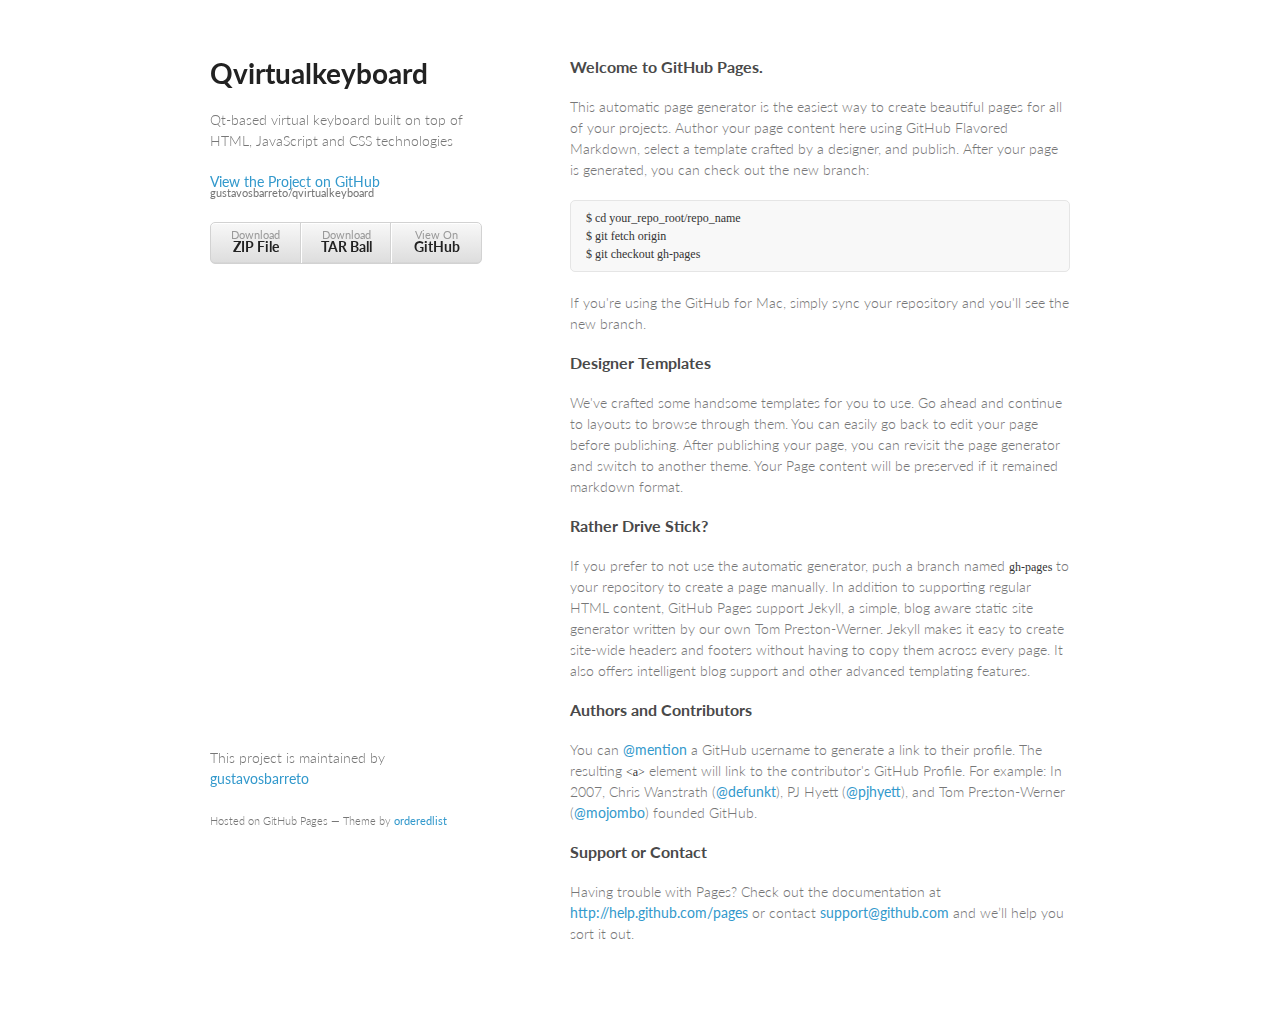
<file: index.html>
<!doctype html>
<html>
  <head>
    <meta charset="utf-8">
    <meta http-equiv="X-UA-Compatible" content="chrome=1">
    <title>Qvirtualkeyboard by gustavosbarreto</title>

    <link rel="stylesheet" href="stylesheets/styles.css">
    <link rel="stylesheet" href="stylesheets/pygment_trac.css">
    <meta name="viewport" content="width=device-width, initial-scale=1, user-scalable=no">
    <!--[if lt IE 9]>
    <script src="//html5shiv.googlecode.com/svn/trunk/html5.js"></script>
    <![endif]-->
  </head>
  <body>
    <div class="wrapper">
      <header>
        <h1>Qvirtualkeyboard</h1>
        <p>Qt-based virtual keyboard built on top of HTML, JavaScript and CSS technologies</p>

        <p class="view"><a href="https://github.com/gustavosbarreto/qvirtualkeyboard">View the Project on GitHub <small>gustavosbarreto/qvirtualkeyboard</small></a></p>


        <ul>
          <li><a href="https://github.com/gustavosbarreto/qvirtualkeyboard/zipball/master">Download <strong>ZIP File</strong></a></li>
          <li><a href="https://github.com/gustavosbarreto/qvirtualkeyboard/tarball/master">Download <strong>TAR Ball</strong></a></li>
          <li><a href="https://github.com/gustavosbarreto/qvirtualkeyboard">View On <strong>GitHub</strong></a></li>
        </ul>
      </header>
      <section>
        <h3>
<a name="welcome-to-github-pages" class="anchor" href="#welcome-to-github-pages"><span class="octicon octicon-link"></span></a>Welcome to GitHub Pages.</h3>

<p>This automatic page generator is the easiest way to create beautiful pages for all of your projects. Author your page content here using GitHub Flavored Markdown, select a template crafted by a designer, and publish. After your page is generated, you can check out the new branch:</p>

<pre><code>$ cd your_repo_root/repo_name
$ git fetch origin
$ git checkout gh-pages
</code></pre>

<p>If you're using the GitHub for Mac, simply sync your repository and you'll see the new branch.</p>

<h3>
<a name="designer-templates" class="anchor" href="#designer-templates"><span class="octicon octicon-link"></span></a>Designer Templates</h3>

<p>We've crafted some handsome templates for you to use. Go ahead and continue to layouts to browse through them. You can easily go back to edit your page before publishing. After publishing your page, you can revisit the page generator and switch to another theme. Your Page content will be preserved if it remained markdown format.</p>

<h3>
<a name="rather-drive-stick" class="anchor" href="#rather-drive-stick"><span class="octicon octicon-link"></span></a>Rather Drive Stick?</h3>

<p>If you prefer to not use the automatic generator, push a branch named <code>gh-pages</code> to your repository to create a page manually. In addition to supporting regular HTML content, GitHub Pages support Jekyll, a simple, blog aware static site generator written by our own Tom Preston-Werner. Jekyll makes it easy to create site-wide headers and footers without having to copy them across every page. It also offers intelligent blog support and other advanced templating features.</p>

<h3>
<a name="authors-and-contributors" class="anchor" href="#authors-and-contributors"><span class="octicon octicon-link"></span></a>Authors and Contributors</h3>

<p>You can <a href="https://github.com/blog/821" class="user-mention">@mention</a> a GitHub username to generate a link to their profile. The resulting <code>&lt;a&gt;</code> element will link to the contributor's GitHub Profile. For example: In 2007, Chris Wanstrath (<a href="https://github.com/defunkt" class="user-mention">@defunkt</a>), PJ Hyett (<a href="https://github.com/pjhyett" class="user-mention">@pjhyett</a>), and Tom Preston-Werner (<a href="https://github.com/mojombo" class="user-mention">@mojombo</a>) founded GitHub.</p>

<h3>
<a name="support-or-contact" class="anchor" href="#support-or-contact"><span class="octicon octicon-link"></span></a>Support or Contact</h3>

<p>Having trouble with Pages? Check out the documentation at <a href="http://help.github.com/pages">http://help.github.com/pages</a> or contact <a href="mailto:support@github.com">support@github.com</a> and we’ll help you sort it out.</p>
      </section>
      <footer>
        <p>This project is maintained by <a href="https://github.com/gustavosbarreto">gustavosbarreto</a></p>
        <p><small>Hosted on GitHub Pages &mdash; Theme by <a href="https://github.com/orderedlist">orderedlist</a></small></p>
      </footer>
    </div>
    <script src="javascripts/scale.fix.js"></script>
    
  </body>
</html>
</file>
<file: stylesheets/styles.css>
@import url(https://fonts.googleapis.com/css?family=Lato:300italic,700italic,300,700);

body {
  padding:50px;
  font:14px/1.5 Lato, "Helvetica Neue", Helvetica, Arial, sans-serif;
  color:#777;
  font-weight:300;
}

h1, h2, h3, h4, h5, h6 {
  color:#222;
  margin:0 0 20px;
}

p, ul, ol, table, pre, dl {
  margin:0 0 20px;
}

h1, h2, h3 {
  line-height:1.1;
}

h1 {
  font-size:28px;
}

h2 {
  color:#393939;
}

h3, h4, h5, h6 {
  color:#494949;
}

a {
  color:#39c;
  font-weight:400;
  text-decoration:none;
}

a small {
  font-size:11px;
  color:#777;
  margin-top:-0.6em;
  display:block;
}

.wrapper {
  width:860px;
  margin:0 auto;
}

blockquote {
  border-left:1px solid #e5e5e5;
  margin:0;
  padding:0 0 0 20px;
  font-style:italic;
}

code, pre {
  font-family:Monaco, Bitstream Vera Sans Mono, Lucida Console, Terminal;
  color:#333;
  font-size:12px;
}

pre {
  padding:8px 15px;
  background: #f8f8f8;  
  border-radius:5px;
  border:1px solid #e5e5e5;
  overflow-x: auto;
}

table {
  width:100%;
  border-collapse:collapse;
}

th, td {
  text-align:left;
  padding:5px 10px;
  border-bottom:1px solid #e5e5e5;
}

dt {
  color:#444;
  font-weight:700;
}

th {
  color:#444;
}

img {
  max-width:100%;
}

header {
  width:270px;
  float:left;
  position:fixed;
}

header ul {
  list-style:none;
  height:40px;
  
  padding:0;
  
  background: #eee;
  background: -moz-linear-gradient(top, #f8f8f8 0%, #dddddd 100%);
  background: -webkit-gradient(linear, left top, left bottom, color-stop(0%,#f8f8f8), color-stop(100%,#dddddd));
  background: -webkit-linear-gradient(top, #f8f8f8 0%,#dddddd 100%);
  background: -o-linear-gradient(top, #f8f8f8 0%,#dddddd 100%);
  background: -ms-linear-gradient(top, #f8f8f8 0%,#dddddd 100%);
  background: linear-gradient(top, #f8f8f8 0%,#dddddd 100%);
  
  border-radius:5px;
  border:1px solid #d2d2d2;
  box-shadow:inset #fff 0 1px 0, inset rgba(0,0,0,0.03) 0 -1px 0;
  width:270px;
}

header li {
  width:89px;
  float:left;
  border-right:1px solid #d2d2d2;
  height:40px;
}

header ul a {
  line-height:1;
  font-size:11px;
  color:#999;
  display:block;
  text-align:center;
  padding-top:6px;
  height:40px;
}

strong {
  color:#222;
  font-weight:700;
}

header ul li + li {
  width:88px;
  border-left:1px solid #fff;
}

header ul li + li + li {
  border-right:none;
  width:89px;
}

header ul a strong {
  font-size:14px;
  display:block;
  color:#222;
}

section {
  width:500px;
  float:right;
  padding-bottom:50px;
}

small {
  font-size:11px;
}

hr {
  border:0;
  background:#e5e5e5;
  height:1px;
  margin:0 0 20px;
}

footer {
  width:270px;
  float:left;
  position:fixed;
  bottom:50px;
}

@media print, screen and (max-width: 960px) {
  
  div.wrapper {
    width:auto;
    margin:0;
  }
  
  header, section, footer {
    float:none;
    position:static;
    width:auto;
  }
  
  header {
    padding-right:320px;
  }
  
  section {
    border:1px solid #e5e5e5;
    border-width:1px 0;
    padding:20px 0;
    margin:0 0 20px;
  }
  
  header a small {
    display:inline;
  }
  
  header ul {
    position:absolute;
    right:50px;
    top:52px;
  }
}

@media print, screen and (max-width: 720px) {
  body {
    word-wrap:break-word;
  }
  
  header {
    padding:0;
  }
  
  header ul, header p.view {
    position:static;
  }
  
  pre, code {
    word-wrap:normal;
  }
}

@media print, screen and (max-width: 480px) {
  body {
    padding:15px;
  }
  
  header ul {
    display:none;
  }
}

@media print {
  body {
    padding:0.4in;
    font-size:12pt;
    color:#444;
  }
}
</file>
<file: stylesheets/pygment_trac.css>
.highlight  { background: #ffffff; }
.highlight .c { color: #999988; font-style: italic } /* Comment */
.highlight .err { color: #a61717; background-color: #e3d2d2 } /* Error */
.highlight .k { font-weight: bold } /* Keyword */
.highlight .o { font-weight: bold } /* Operator */
.highlight .cm { color: #999988; font-style: italic } /* Comment.Multiline */
.highlight .cp { color: #999999; font-weight: bold } /* Comment.Preproc */
.highlight .c1 { color: #999988; font-style: italic } /* Comment.Single */
.highlight .cs { color: #999999; font-weight: bold; font-style: italic } /* Comment.Special */
.highlight .gd { color: #000000; background-color: #ffdddd } /* Generic.Deleted */
.highlight .gd .x { color: #000000; background-color: #ffaaaa } /* Generic.Deleted.Specific */
.highlight .ge { font-style: italic } /* Generic.Emph */
.highlight .gr { color: #aa0000 } /* Generic.Error */
.highlight .gh { color: #999999 } /* Generic.Heading */
.highlight .gi { color: #000000; background-color: #ddffdd } /* Generic.Inserted */
.highlight .gi .x { color: #000000; background-color: #aaffaa } /* Generic.Inserted.Specific */
.highlight .go { color: #888888 } /* Generic.Output */
.highlight .gp { color: #555555 } /* Generic.Prompt */
.highlight .gs { font-weight: bold } /* Generic.Strong */
.highlight .gu { color: #800080; font-weight: bold; } /* Generic.Subheading */
.highlight .gt { color: #aa0000 } /* Generic.Traceback */
.highlight .kc { font-weight: bold } /* Keyword.Constant */
.highlight .kd { font-weight: bold } /* Keyword.Declaration */
.highlight .kn { font-weight: bold } /* Keyword.Namespace */
.highlight .kp { font-weight: bold } /* Keyword.Pseudo */
.highlight .kr { font-weight: bold } /* Keyword.Reserved */
.highlight .kt { color: #445588; font-weight: bold } /* Keyword.Type */
.highlight .m { color: #009999 } /* Literal.Number */
.highlight .s { color: #d14 } /* Literal.String */
.highlight .na { color: #008080 } /* Name.Attribute */
.highlight .nb { color: #0086B3 } /* Name.Builtin */
.highlight .nc { color: #445588; font-weight: bold } /* Name.Class */
.highlight .no { color: #008080 } /* Name.Constant */
.highlight .ni { color: #800080 } /* Name.Entity */
.highlight .ne { color: #990000; font-weight: bold } /* Name.Exception */
.highlight .nf { color: #990000; font-weight: bold } /* Name.Function */
.highlight .nn { color: #555555 } /* Name.Namespace */
.highlight .nt { color: #000080 } /* Name.Tag */
.highlight .nv { color: #008080 } /* Name.Variable */
.highlight .ow { font-weight: bold } /* Operator.Word */
.highlight .w { color: #bbbbbb } /* Text.Whitespace */
.highlight .mf { color: #009999 } /* Literal.Number.Float */
.highlight .mh { color: #009999 } /* Literal.Number.Hex */
.highlight .mi { color: #009999 } /* Literal.Number.Integer */
.highlight .mo { color: #009999 } /* Literal.Number.Oct */
.highlight .sb { color: #d14 } /* Literal.String.Backtick */
.highlight .sc { color: #d14 } /* Literal.String.Char */
.highlight .sd { color: #d14 } /* Literal.String.Doc */
.highlight .s2 { color: #d14 } /* Literal.String.Double */
.highlight .se { color: #d14 } /* Literal.String.Escape */
.highlight .sh { color: #d14 } /* Literal.String.Heredoc */
.highlight .si { color: #d14 } /* Literal.String.Interpol */
.highlight .sx { color: #d14 } /* Literal.String.Other */
.highlight .sr { color: #009926 } /* Literal.String.Regex */
.highlight .s1 { color: #d14 } /* Literal.String.Single */
.highlight .ss { color: #990073 } /* Literal.String.Symbol */
.highlight .bp { color: #999999 } /* Name.Builtin.Pseudo */
.highlight .vc { color: #008080 } /* Name.Variable.Class */
.highlight .vg { color: #008080 } /* Name.Variable.Global */
.highlight .vi { color: #008080 } /* Name.Variable.Instance */
.highlight .il { color: #009999 } /* Literal.Number.Integer.Long */

.type-csharp .highlight .k { color: #0000FF }
.type-csharp .highlight .kt { color: #0000FF }
.type-csharp .highlight .nf { color: #000000; font-weight: normal }
.type-csharp .highlight .nc { color: #2B91AF }
.type-csharp .highlight .nn { color: #000000 }
.type-csharp .highlight .s { color: #A31515 }
.type-csharp .highlight .sc { color: #A31515 }
</file>
